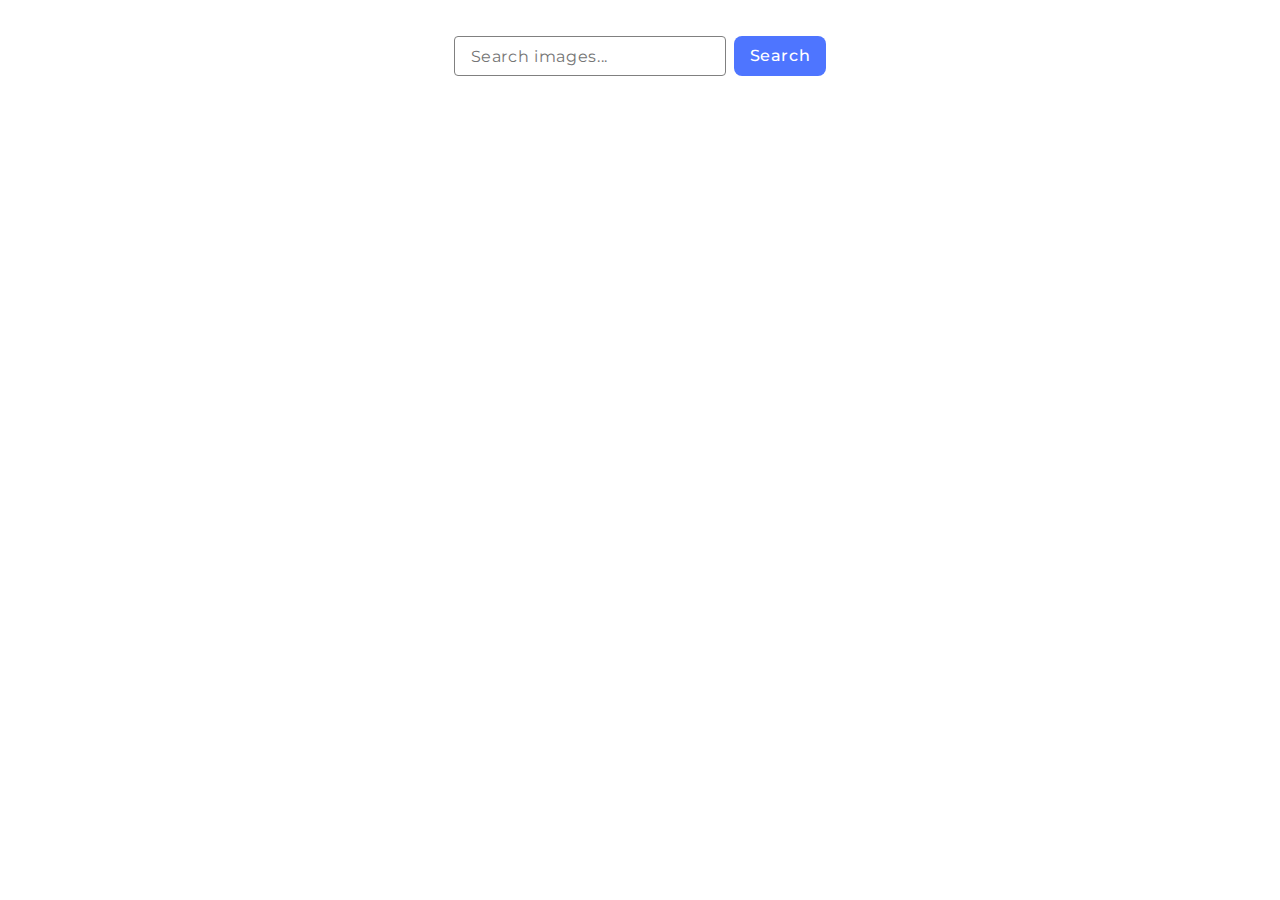
<file: src/index.html>
<!DOCTYPE html>
<html lang="en">

<head>
  <meta charset="UTF-8" />
  <link rel="icon" type="image/svg+xml" href="/favicon.svg" />
  <meta name="viewport" content="width=device-width, initial-scale=1.0" />
  <title>Homework 12</title>

  <link rel="stylesheet"
    href="https://cdnjs.cloudflare.com/ajax/libs/modern-normalize/2.0.0/modern-normalize.min.css" />

  <link rel="preconnect" href="https://fonts.googleapis.com" />
  <link rel="preconnect" href="https://fonts.gstatic.com" crossorigin />
  <link href="https://fonts.googleapis.com/css2?family=Montserrat:wght@400;500;600&display=swap" rel="stylesheet" />

  <link rel="stylesheet" href="./css/styles.css" />
</head>

<body>
  <header class="header">
    <form class="search-form" id="search-form">
      <input id="search-input" class="search-input" type="text" name="searchQuery" autocomplete="off"
        placeholder="Search images..." />
      <button class="search-btn" type="submit">Search</button>
    </form>
  </header>

  <main class="main">
    <ul class="gallery"></ul>
    <button type="button" class="load-more">Load more</button>
    <div class="loader"></div>
  </main>

  <script type="module" src="./main.js"></script>
</body>

</html>
</file>
<file: src/css/styles.css>
:root {
  --prymary-font: 'Montserrat', sans-serif;
  --prymary-bg-color: #ffffff;
  --secondary-bg-color: #f6f6fe;

  --prymary-text-color: #2e2f42;
  --secondary-text-color: #ffffff;
  --tertiary-text-color: #808080;

  --prymary-accent-color: #4e75ff;
  --prymary-hover-accent-color: #6c8cff;

  --prymary-border-color: #808080;
  --border-color-hover: #000000;

  --button-disable-bg-color: #cfcfcf;
  --button-text-disable: #989898;
}

body {
  font-family: var(--prymary-font);
  background-color: var(--prymary-bg-color);
  color: var(--prymary-text-color);
  line-height: 1.5;
  padding: 20px;
}

h1,
h2,
h3,
h4,
h5,
h6,
p {
  margin-top: 0;
  margin-bottom: 0;
}

ul,
ol {
  margin-top: 0;
  margin-bottom: 0;
  padding-left: 0;
  list-style-type: none;
}

img {
  display: block;
  max-width: 100%;
  height: auto;
}

button {
  cursor: pointer;
}

.link {
  text-decoration: none;
}

/* ======= */

.header {
  display: flex;
  justify-content: center;
  padding: 16px 0;
}

.search-form {
  display: flex;
  gap: 8px;
}

.search-input {
  padding: 8px 16px;
  color: var(--tertiary-text-color);
  font-size: 16px;
  letter-spacing: 0.04em;
  width: 272px;
  height: 40px;
  border-radius: 4px;
  border: 1px solid var(--prymary-border-color);
  transition: border-color 400ms cubic-bezier(0.4, 0, 0.2, 1);
  outline: none;
}

.search-input:hover {
  border-color: var(--border-color-hover);
}

.search-input:focus {
  border: 1px solid var(--prymary-accent-color);
}

.search-btn,
.load-more {
  padding: 8px 16px;
  border: 0;
  border-radius: 8px;
  background: var(--prymary-accent-color);
  color: var(--secondary-text-color);
  font-size: 16px;
  font-weight: 500;
  letter-spacing: 0.04em;
  transition: background-color 400ms cubic-bezier(0.4, 0, 0.2, 1);
}

.search-btn:hover,
.load-more:hover {
  background-color: var(--prymary-hover-accent-color);
}

.load-more {
  display: none;
  margin-top: 32px;
  margin-right: auto;
  margin-left: auto;
}

.load-more.visible {
  display: block;
}

/* ======== */

.main {
  padding: 16px 0;
}

.gallery {
  display: flex;
  flex-wrap: wrap;
  justify-content: center;
  gap: 24px;
}

.card {
  border: 1px solid var(--prymary-border-color);
  border-radius: 8px;
  overflow: hidden;
  transition: transform 400ms cubic-bezier(0.4, 0, 0.2, 1);
}

.card:hover {
  transform: scale(1.03);
}

.card-image {
  width: 360px;
  height: 240px;
  cursor: zoom-in;
}

.card-info {
  display: flex;
  justify-content: space-around;
  padding: 16px 0;
}

.card-text {
  display: flex;
  flex-direction: column;
  align-items: center;
}

/* Loading */

.loader-container {
  display: none;
  justify-content: center;
  align-items: center;
  height: 100vh;
  position: fixed;
  top: 0;
  left: 0;
  width: 100%;
  background-color: rgba(255, 255, 255, 0.8);
  z-index: 1000;
}

.loader {
  width: 12px;
  height: 12px;
  border-radius: 50%;
  display: block;
  margin: 15px auto;
  position: relative;
  color: var(--prymary-accent-color);
  box-sizing: border-box;
  animation: animloader 2s linear infinite;
}

@keyframes animloader {
  0% {
    box-shadow: 14px 0 0 -2px, 38px 0 0 -2px, -14px 0 0 -2px, -38px 0 0 -2px;
  }

  25% {
    box-shadow: 14px 0 0 -2px, 38px 0 0 -2px, -14px 0 0 -2px, -38px 0 0 2px;
  }

  50% {
    box-shadow: 14px 0 0 -2px, 38px 0 0 -2px, -14px 0 0 2px, -38px 0 0 -2px;
  }

  75% {
    box-shadow: 14px 0 0 2px, 38px 0 0 -2px, -14px 0 0 -2px, -38px 0 0 -2px;
  }

  100% {
    box-shadow: 14px 0 0 -2px, 38px 0 0 2px, -14px 0 0 -2px, -38px 0 0 -2px;
  }
}
</file>
